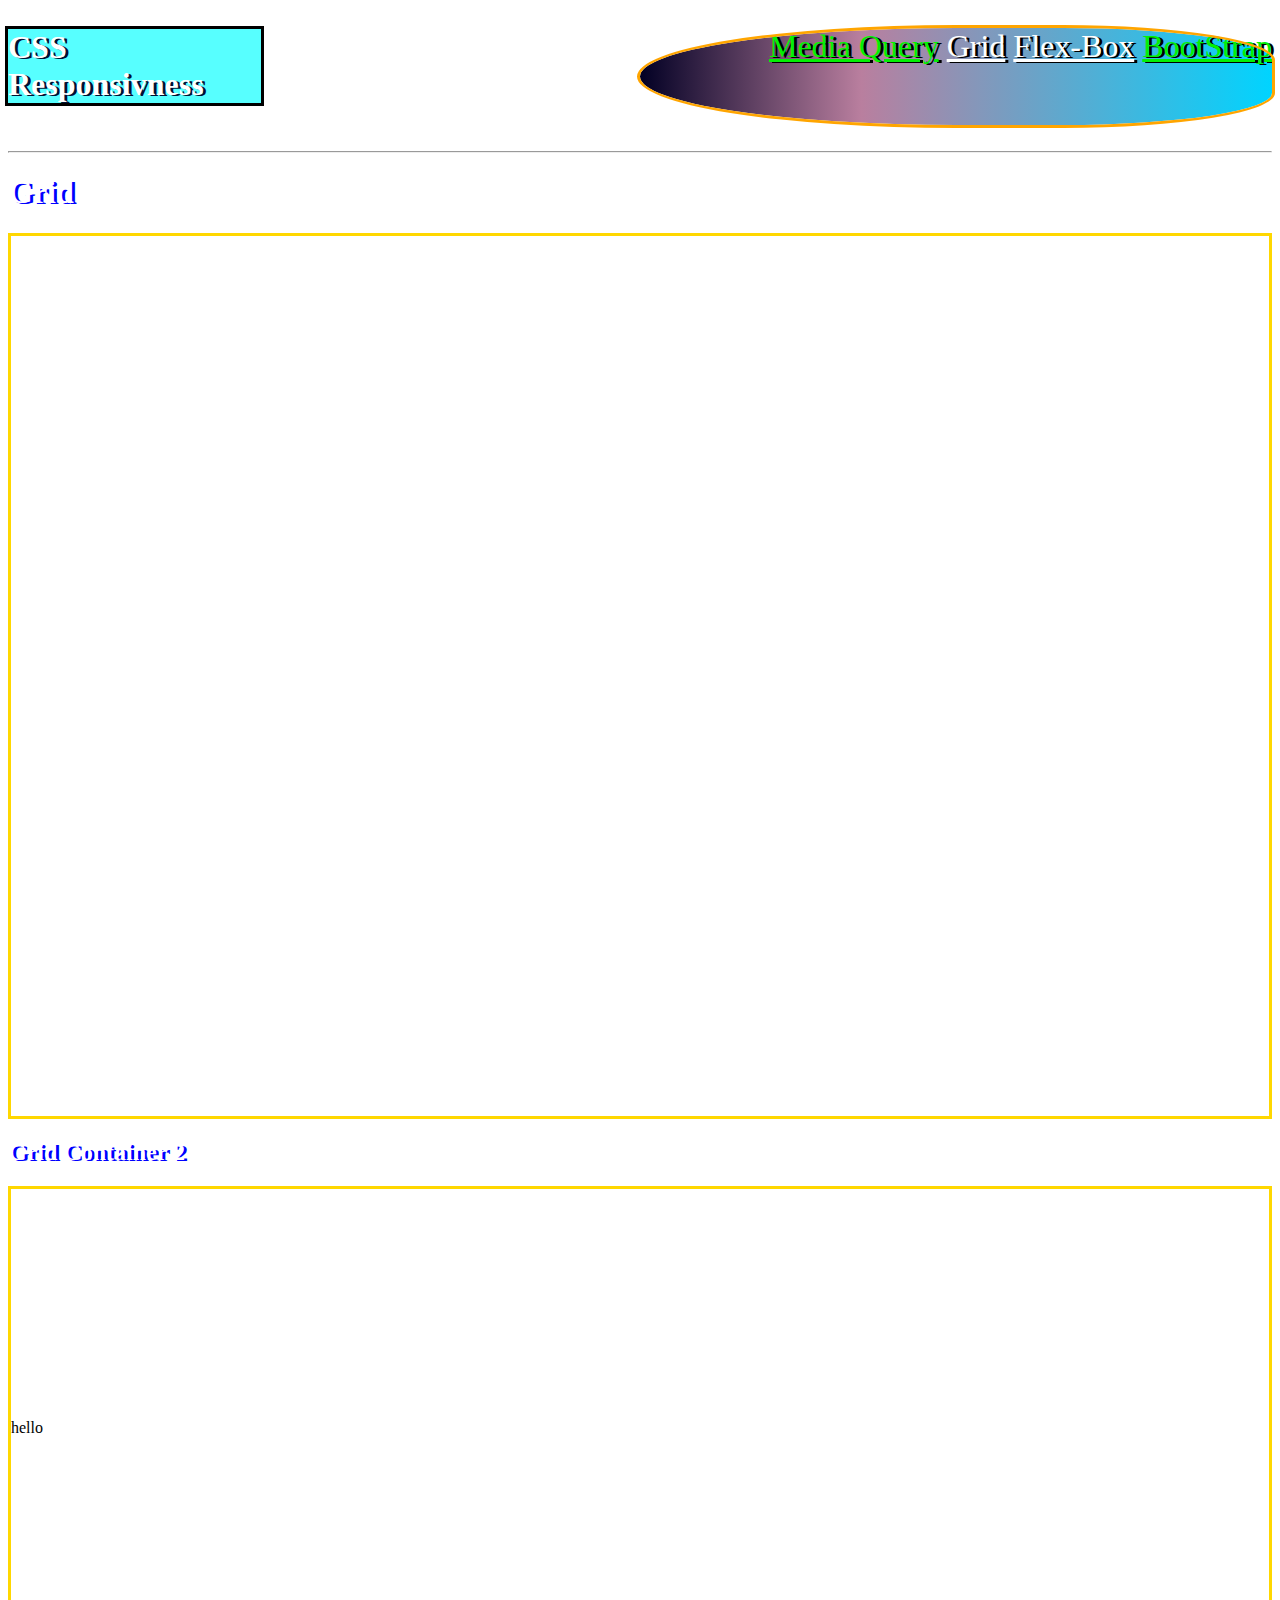
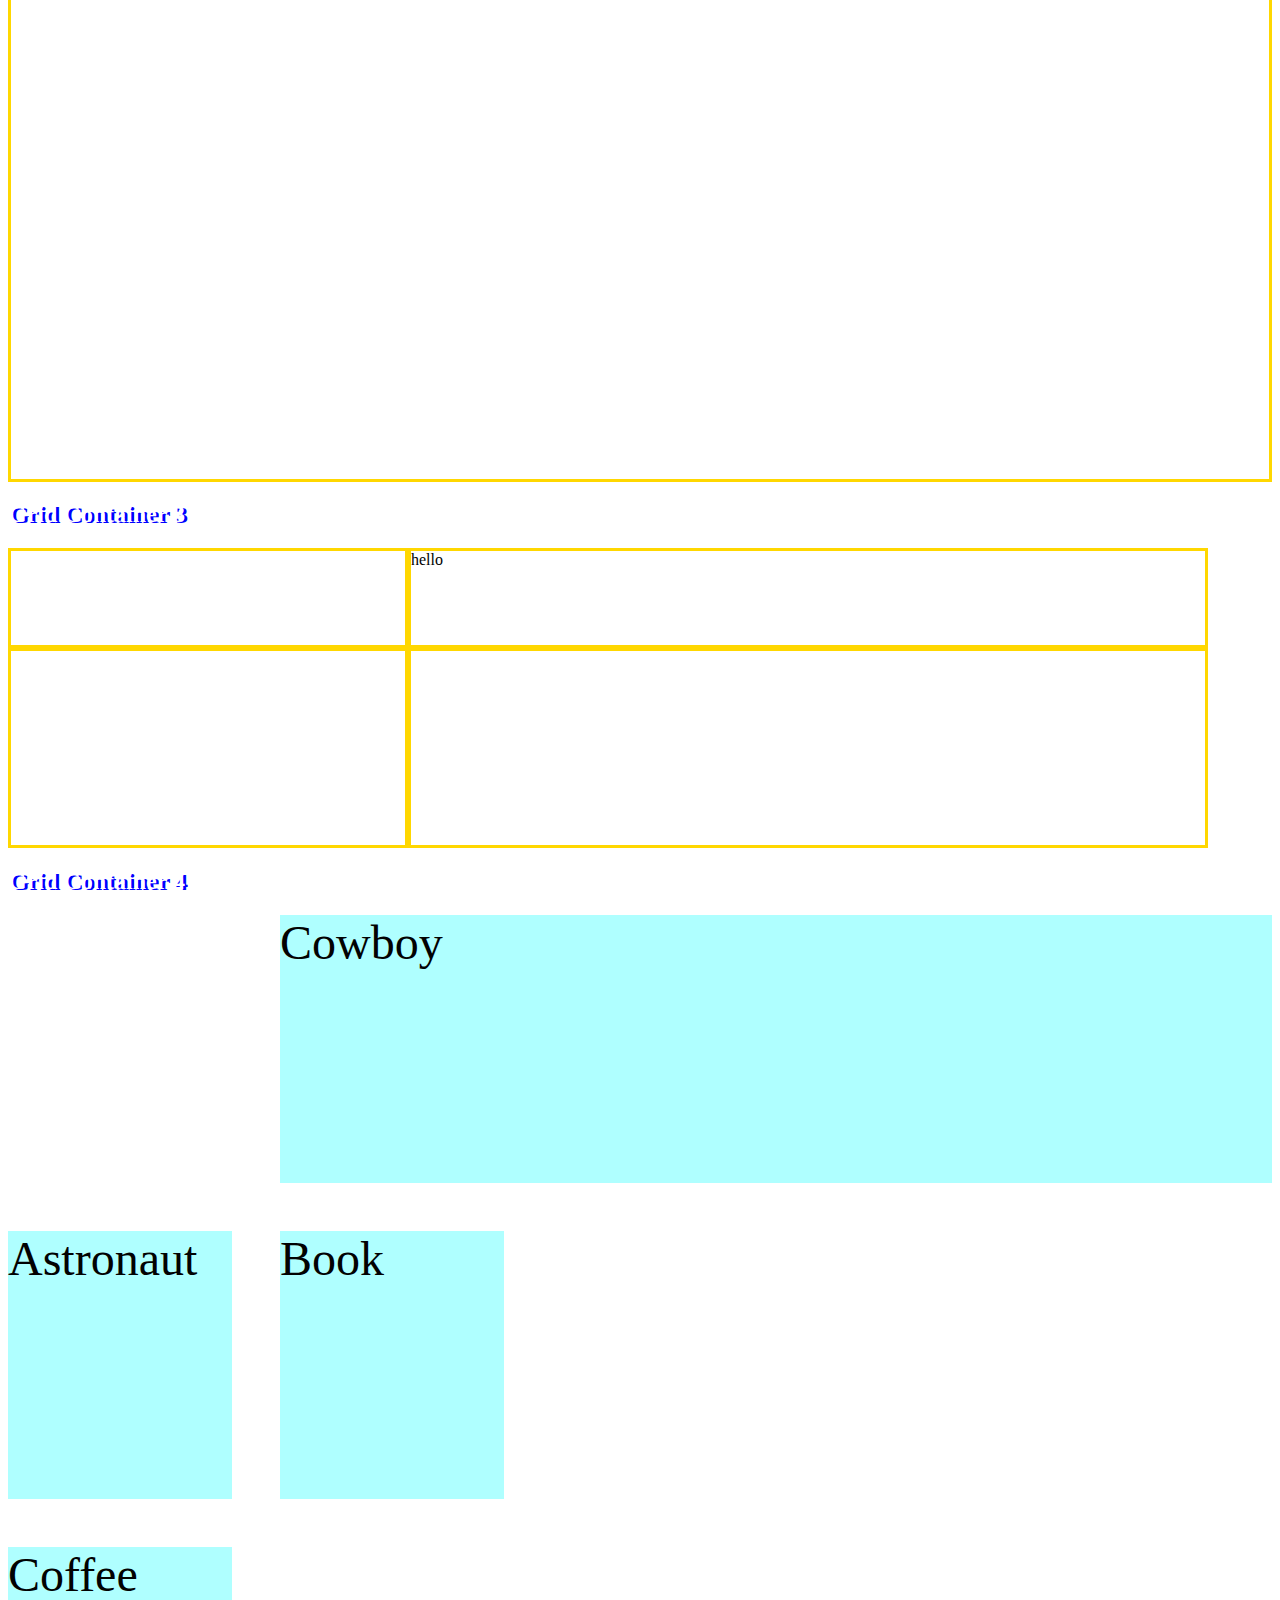
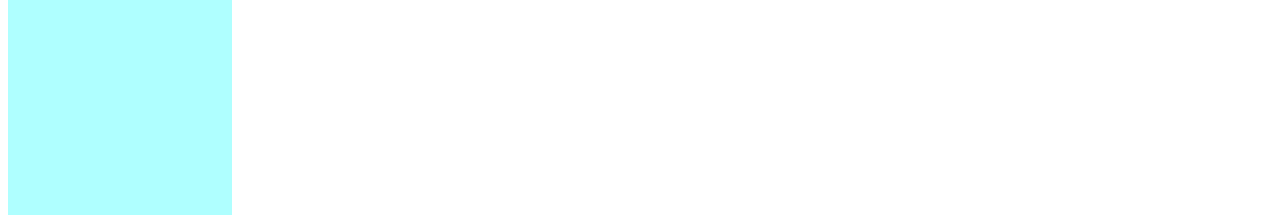
<file: index.html>
<!DOCTYPE html>
<html lang="en">
<head>
    <meta charset="UTF-8">
    <meta name="viewport" content="width=device-width, initial-scale=1.0">
    <title>CSS Grid</title>
    <link rel="stylesheet" href="css/styles.css">
    <link rel="icon" type="image/x-icon" href="https://cdn3.iconfinder.com/data/icons/logos-and-brands-adobe/512/181_Java-512.png">
</head>
<body>
    <div class="main-div">
        <h1 class="main-header">CSS Responsivness</h1>
        <div class="mid-div">

        </div>
         <div class="link-buttons">
             <a href="">Media Query</a>
             <a href="index.html">Grid</a>
             <a href="flexbox.html">Flex-Box</a>
             <a href="">BootStrap</a>
         </div>
         </div>

    <br>
    <hr>
    <h1>Grid </h1>

    <div class="grid-container1">
        <div class="first card" id="first_id"></div>
        <div class="card"></div>
        <div class="card"></div>
        <div class="card"></div>
        <div class="card"></div>
    </div>
<h2>Grid Container 2</h2>
    <div class="grid-container2">
        <div class="first card"></div>
        <div class="card">hello</div>
        <div class="card"></div>
        <div class="card"></div>
        <div class="card"></div>
    </div>

    <h2>Grid Container 3</h2>
    <div class="grid-container3">
        <div class="first3 card3"></div>
        <div class="card3">hello</div>
        <div class="card3"></div>
        <div class="card3"></div>
        
    </div>

    <h2>Grid Container 4</h2>
    <div class="grid-container4">
        <div class="item cowboy">Cowboy</div>
        <div class="item astronaut">Astronaut</div>
        <div class="item coffee">Coffee</div>
        <div class="item book">Book</div>
    </div>
</body>
</html>
</file>
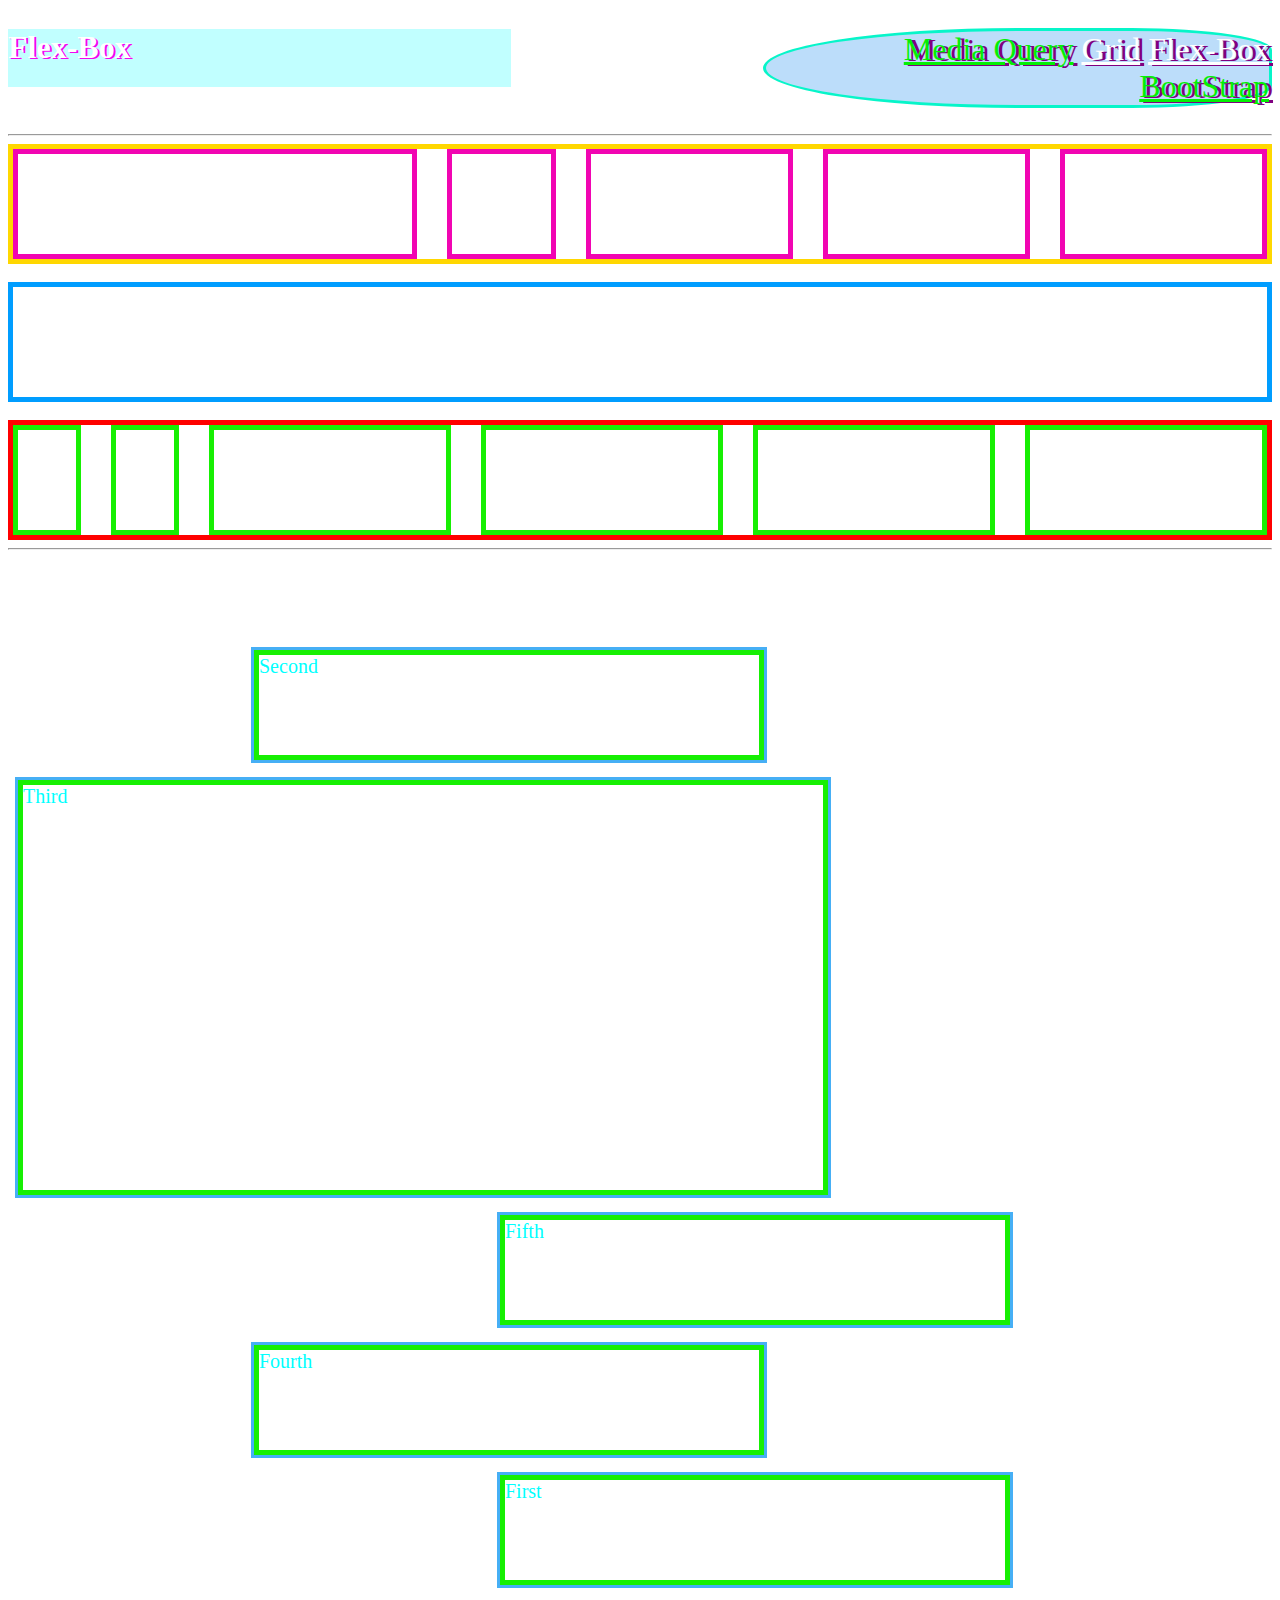
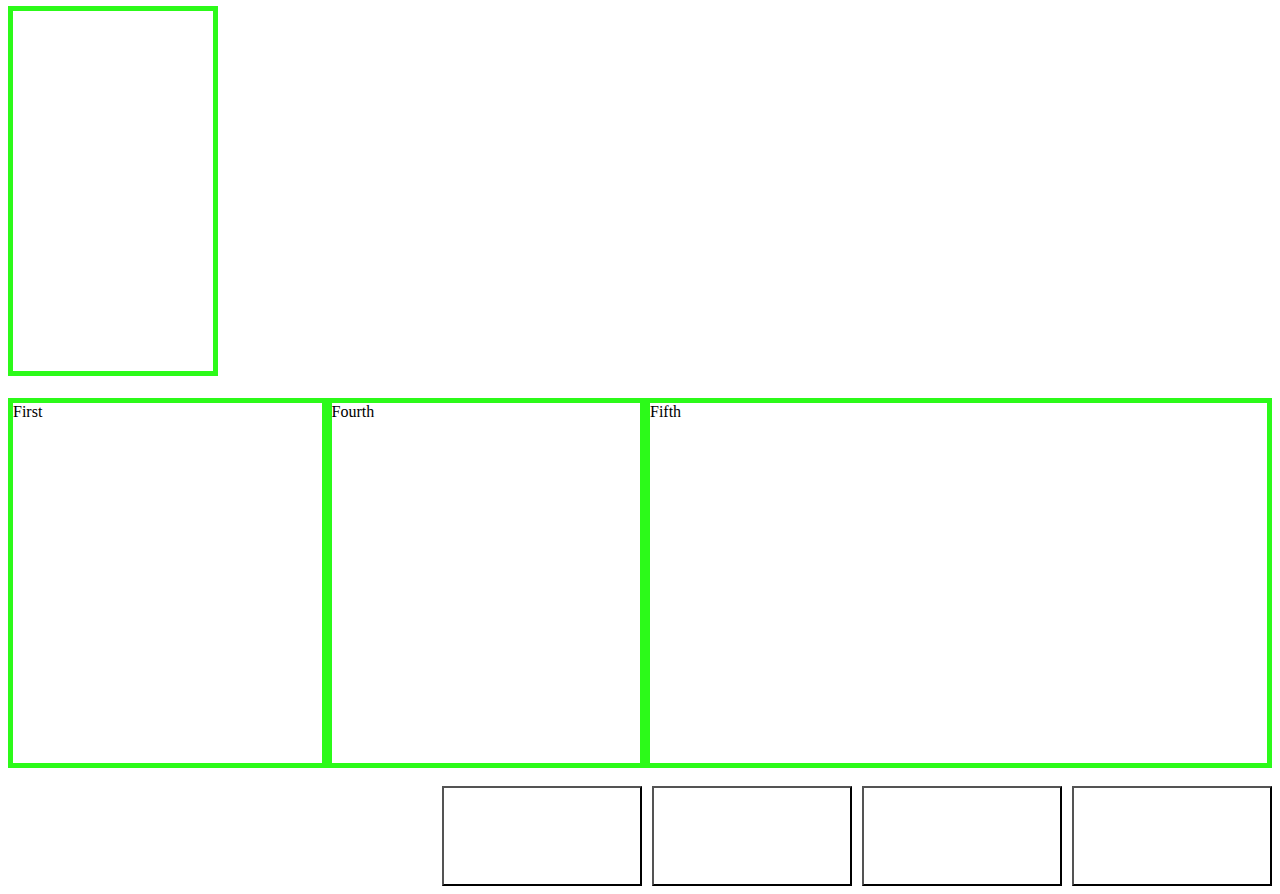
<file: flexbox.html>
<!DOCTYPE html>
<html lang="en">
<head>
    <meta charset="UTF-8">
    <meta name="viewport" content="width=device-width, initial-scale=1.0">
    <title>Flex-Box</title>
    <link rel="stylesheet" href="css/flexbox.css">
    <link rel="icon" type="image/x-icon" href="https://cdn3.iconfinder.com/data/icons/logos-and-brands-adobe/512/181_Java-512.png">
</head>
<body>
    <div class="main-div">
   <h1 class="main-header">Flex-Box</h1>
    <div class="link-buttons">
        <a href="">Media Query</a>
        <a href="index.html">Grid</a>
        <a href="flexbox.html">Flex-Box</a>
        <a href="">BootStrap</a>
    </div>
    </div>
 

    <br>
    <hr>

    <div class="flex-container1">
        <div class="first card"></div>
        <div class="second card"></div>
        <div class="card"></div>
        <div class="card"></div>
        <div class="card"></div>
    </div>
    <br>

    <div class="flex-container2">
        <div class="first2 card2"></div>
        <div class="second2 card2"></div>
        <div class="card2"></div>
        <div class="card2"></div>
        <div class="card2"></div>
    </div>
    <br>

    <div class="flex-container3">
        <div class="first3 card3"></div>
        <div class="second3 card3"></div>
        <div class="card3"></div>
        <div class="card3"></div>
        <div class="card3"></div>
        <div class="card3"></div>
    </div>

    <hr>

    <h1 class="flex-direction-title">Flex-direction : column;</h1>

    <div class="flex-directionc">
        <div class="firstc cardc">First</div>
        <div class="secondc cardc">Second</div>
        <div class="thirdc cardc">Third</div>
        <div class="fourthc cardc">Fourth</div>
        <div class="fifthc cardc">Fifth</div>
    </div>
    <br>

    <h1 class="flex-direction-title cardd">Flex-direction : row;</h1>

    <div class="flex-directiond ">
        <div class="firstd cardd">First</div>
      
        <div class="fourthd cardd">Fourth</div>
        <div class="fifthd cardd">Fifth</div>
    </div>
    <br>

    <div class="button-flex">
        <h2 class="button-title">Flex Buttons - Flex-end</h2>
        <button>Dark</button>
        <button>Mountain</button>
        <button>Roast</button>
        <button>Coffee</button>

    </div>

    
</body>
</html>
</file>
<file: css/styles.css>
@media (max-width: 600px) {


}


body {
    background-image: url(https://images.pexels.com/photos/13793729/pexels-photo-13793729.jpeg);
    background-repeat: no-repeat;
    background-attachment: fixed;
    background-position: center; 
    background-size: cover;
}

.grid-container1 {
    display: grid;
    grid-template-columns: 1fr 1fr;
    grid-template-rows:  160px 330px 330px;
    gap: 30px;
    border: 3px solid gold;
}

.grid-container2 {
    display: grid;
    grid-template-columns: 1fr 2fr;
    grid-template-rows: 230px 330px 330px;
    border: 3px solid gold;
}

.first {
    grid-column: span 2;
    

}

#first_id{
    background-color: transparent;
    background-image: none;
}

.card {
    background-image: url(https://images.pexels.com/photos/18099920/pexels-photo-18099920/free-photo-of-woman-posing-in-front-of-a-modern-building.jpeg?auto=compress&cs=tinysrgb&w=1260&h=750&dpr=2);
 
    background-repeat: no-repeat;
  
    background-position: center; 
    background-size: cover;
}


.main-div {
    display: flex;
}
.mid-div {
    flex: .6;
}

h1, h2 {
    color: white;
    text-shadow: 3px 1px blue;
}

.main-header {
    flex:.4;
    color: white;
    text-shadow: 3px 1px rgb(1, 17, 53);
    background-color: rgba(0, 255, 255, 0.66);
    outline: 3px solid black;
}

.link-buttons {
    text-align: right;
    font-size: 2em;
    margin-top: 20px;
    flex: 1;
    gap: 10px;
    background: linear-gradient(90deg, rgba(2,0,36,1) 0%, rgba(121,9,70,0.5215219877013305) 35%, rgba(0,212,255,1) 100%);
    outline: 3px solid orange;
    border-radius: 50% 33% 33% 50%;
}

a {
    color: white;
    text-shadow: 3px 1px black;
}

a:visited {
    color: rgb(4, 240, 4);
    text-shadow: 3px 1px black;
  }

.grid-container3 {
    display: grid;
    grid-template: 100px 200px / 400px 800px;
    grid-auto-rows: 300px;
   
}

.card3 {
    background-image: url(https://images.pexels.com/photos/13280776/pexels-photo-13280776.jpeg?auto=compress&cs=tinysrgb&w=1260&h=750&dpr=2);
 
    background-repeat: no-repeat;
    background-size: 200px;
    
    border: 3px solid gold;
}

.grid-container4 {
    height: 100vh;
    display: grid;
    gap: 3rem;
    grid-template-columns:  1fr 1fr 1.5fr 1.5fr;
    grid-template-rows: 1fr 1fr 1fr;

}

.item {
    outline: 3px 1px gold;
    background-color: rgba(0, 255, 255, 0.313);
    font-size: 3em;
    color: rgb(2, 2, 2);
}

.cowboy {
    grid-column-start: 2;
    grid-column-end: 5;
}

.coffee {
    order: 1;
    grid-row-start: 3;

}
</file>
<file: css/flexbox.css>
@media (max-width: 600px) {


}

a {
    color: white;
}

a:visited {
    color: rgb(4, 240, 4);
  }

body {
    background-image: url(https://images.pexels.com/photos/15652570/pexels-photo-15652570/free-photo-of-light-city-dawn-sunset.jpeg?auto=compress&cs=tinysrgb&w=1260&h=750&dpr=2);
    background-repeat: no-repeat;
    background-attachment: fixed;
    background-position: center; 
    background-size: cover;
}

.flex-container1 {
    display: flex;
    border: 5px solid gold;
    gap:30px;
}

.flex-container2 {
    display: flex;
    gap:30px;
    border: 5px solid rgb(0, 157, 255);
}

.flex-container3 {
    gap:30px;
    display:flex;
    border: 5px solid rgb(255, 0, 0);
    flex-wrap: wrap;
}

.card {
    background-image: url(https://images.pexels.com/photos/18099920/pexels-photo-18099920/free-photo-of-woman-posing-in-front-of-a-modern-building.jpeg?auto=compress&cs=tinysrgb&w=1260&h=750&dpr=2);
    background-repeat: no-repeat;
    background-position: center; 
    background-size: cover;
    border: 5px solid rgb(241, 5, 178);
   height: 100px;
    flex: 1;
}

.card2 {
    background-image: url(https://images.pexels.com/photos/18099920/pexels-photo-18099920/free-photo-of-woman-posing-in-front-of-a-modern-building.jpeg?auto=compress&cs=tinysrgb&w=1260&h=750&dpr=2);
    background-repeat: no-repeat;
    background-position: center; 
    background-size: cover;
    border: 5px solid white;
    height: 100px;
   
    flex: 1;
}

.card3 {
    background-image: url(https://images.pexels.com/photos/18099920/pexels-photo-18099920/free-photo-of-woman-posing-in-front-of-a-modern-building.jpeg?auto=compress&cs=tinysrgb&w=1260&h=750&dpr=2);
    background-repeat: no-repeat;
    background-position: center; 
    background-size: cover;
    border: 5px solid rgb(23, 239, 3);
    height: 100px;
    flex-basis: 100px;
   
    flex: 1;
}

.first {
    flex: 2
}

.second {
    flex: 0.5;
}


.first2 {
    flex: .5
}

.second2 {
    flex: 2;
}

.first3 {
    flex: .25
}

.second3 {
    flex: .25;
}

.main-div {
    display: flex;
}

.main-header {
    color: white;
    text-shadow: 2px 1px rgb(241, 7, 241);
    flex:1;
      background-color: rgba(0, 255, 255, 0.244);
      margin-right: 20%;
     
}


.link-buttons {
   
    text-align: right;
    font-size: 2em;
    text-shadow: 4px 1px purple;
    margin-top: 20px;
    flex: 1;
    background-color: rgba(9, 131, 238, 0.272);
    border: 3px solid rgb(7, 245, 201);
    border-radius: 60% 33% 33% 60%;
}

.flex-direction-title {
    color: white;
    text-decoration: underline;

}

.flex-directionc {
    display: inline-flex;
    flex-direction:column;
  
}

.cardc {
    background-image: url(https://images.pexels.com/photos/18099920/pexels-photo-18099920/free-photo-of-woman-posing-in-front-of-a-modern-building.jpeg?auto=compress&cs=tinysrgb&w=1260&h=750&dpr=2);
    background-repeat: no-repeat;
    background-position: center; 
    background-size: cover;
    border: 5px solid rgb(23, 239, 3);
    flex-basis: 100px;
    height: 200px;
    width: 500px;
    margin-top: 20px;
    outline: 3px solid rgba(4, 146, 241, 0.737);
    font-size: 20px;
    color:aqua;
   
    /* flex: 1; */
}

.firstc{
    /* flex: 2; */
    
    margin-left: 60%;
        order: 2;
}

.secondc {
    
    margin-left: 30%;
}

.thirdc {
margin-left: 10px;
width: 800px;
flex-basis: 45vh;
    /* justify-content: flex-end; */
}

.fifthc {
   
    
    margin-left: 60%;

}

.fourthc {
  
    margin-left: 30%;
    order:1;
}

.flex-directiond {
    display: flex;
    flex-direction:row;
  justify-content: space-evenly;
  align-items: flex-end;
}



.cardd {
    background-image: url(https://images.pexels.com/photos/18099920/pexels-photo-18099920/free-photo-of-woman-posing-in-front-of-a-modern-building.jpeg?auto=compress&cs=tinysrgb&w=1260&h=750&dpr=2);
    background-repeat: no-repeat;
    background-position: left; 
    background-size: 200px;
    border: 5px solid rgb(44, 250, 25);
    height: 40vh;
    width: 200px;
    justify-content: left;
    
    flex: 1;
}

.fifthd {
    flex: 2;
   
}


.button-title {
    color:white;
}

.button-flex {
    display: flex;
    gap: 10px;
    justify-content: flex-end;
    /* flex-wrap: wrap; */
}

.button-flex > button {
    font-size: 30px;
    color: white;
    flex-basis: 200px;
    height: 100px;
    min-width:180px;
    background-color: transparent;
}
</file>
